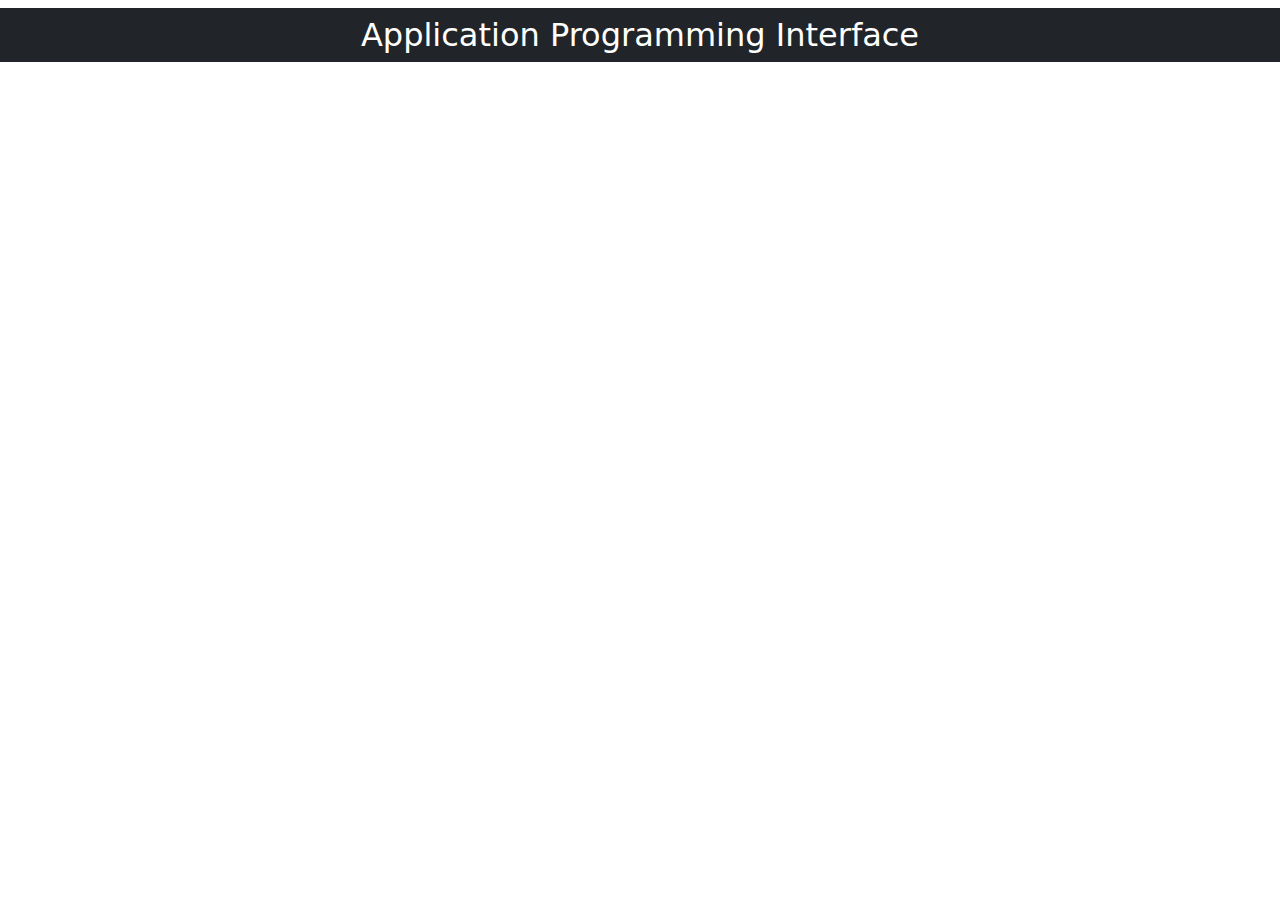
<file: index.html>
<!DOCTYPE html>
<html lang="en">
<head>
    <meta charset="UTF-8">
    <meta name="viewport" content="width=device-width, initial-scale=1.0">
    <title>Document</title>
    <link rel="stylesheet" href="./style.css">
    <link href="https://cdn.jsdelivr.net/npm/bootstrap@5.3.3/dist/css/bootstrap.min.css" rel="stylesheet" integrity="sha384-QWTKZyjpPEjISv5WaRU9OFeRpok6YctnYmDr5pNlyT2bRjXh0JMhjY6hW+ALEwIH" crossorigin="anonymous">
</head>
<body>
    <h1 class="d-flex justify-content-center mt-2 p-2 bg-dark text-white head">Application Programming Interface</h1>

    <div class="container"></div>
         

    <script src="app.js"></script>
</body>
</html>
</file>
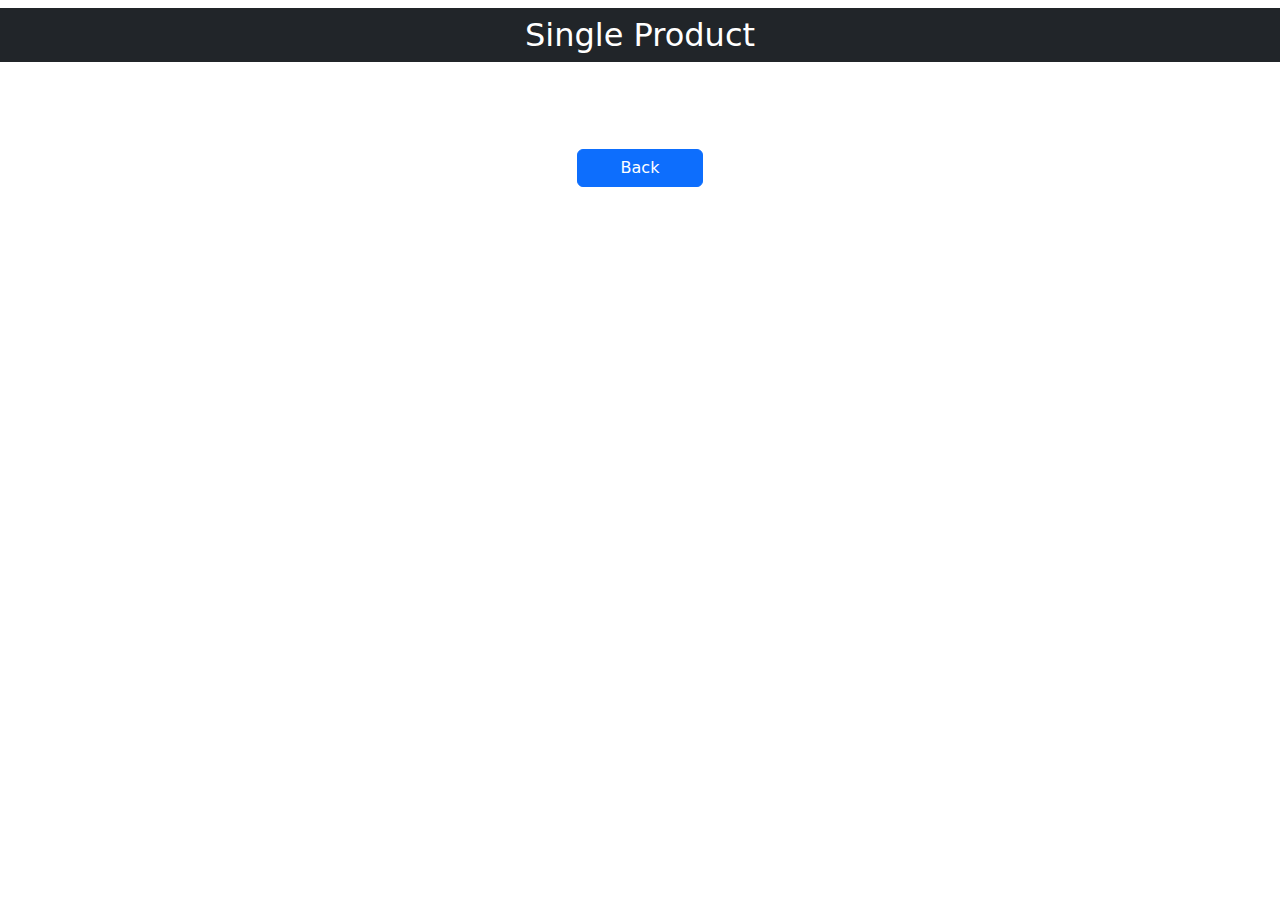
<file: SIngleApi.html>
<!DOCTYPE html>
<html lang="en">
<head>
    <meta charset="UTF-8">
    <meta name="viewport" content="width=device-width, initial-scale=1.0">
    <title>Document</title>
    <link href="https://cdn.jsdelivr.net/npm/bootstrap@5.3.3/dist/css/bootstrap.min.css" rel="stylesheet" integrity="sha384-QWTKZyjpPEjISv5WaRU9OFeRpok6YctnYmDr5pNlyT2bRjXh0JMhjY6hW+ALEwIH" crossorigin="anonymous">
    <style>
        a{
            text-decoration: none;
            color: #000;
            font-size: 1.5rem;
            width: 10%;
            margin-bottom: 20px;
            margin-top: 20px;
            border: 2px solid black;
            border-radius: 15px;
        }
        
        .container{
           display: flex;
           gap: 20px;
           flex-wrap: wrap;
           margin-top: 60px;

        }

        .head{
           font-size: 2rem;
        }

        .btn{
            display: flex;
            justify-content: center;
            align-items: center;
        }


        .cards{
          /* width: 32%; */
          border: 2px solid black;
          border-radius: 12px;
          padding: 18px;
        }

    </style>


</head>
<body>
    <h1 class="d-flex justify-content-center mt-2 p-2 bg-dark text-white head">Single Product</h1>

    <div class="container"></div>

    <div class="btn">
    <a href="index.html" class="btn btn-primary">Back</a>
    </div>

    

    <script>
        const div = document.querySelector(".container")

        const data = localStorage.getItem("id")
        console.log(data);   

        fetch(`https://dummyjson.com/products/${data}`)
        .then((res)=> res.json())
        .then((res)=>{
            console.log(res);

            div.innerHTML += `<div class="cards">
            <img src=${res.thumbnail}>
                <h1>${res.title}</h1>
                <p>${res.description}</p>
                <p>Category:${res.category}</p>
                <p>Rating:${res.rating}</p>
                <p>Brand:${res.brand}</p>
                <p>Stock:${res.stock}</p>
                <p>Price:$${res.price}</p>
                <p>weigth:${res.weight}</p>
                <p>Warranty:${res.warrantyInformation}</p>
                </div>`
        })
        .catch(err=>console.log(err));
        
    </script>
</body>
</html>
</file>
<file: style.css>
.container{
    display: flex;
    justify-content: center;
    gap: 20px;
    flex-wrap: wrap;
    margin-top: 50px;
    margin-bottom: 50px;

}

.head{
    font-size: 2rem;
}


.cards{
    width: 30%;
    border: 2px solid black;
    border-radius: 12px;
    padding: 20px;
    /* margin-top: 10px; */
}
</file>
